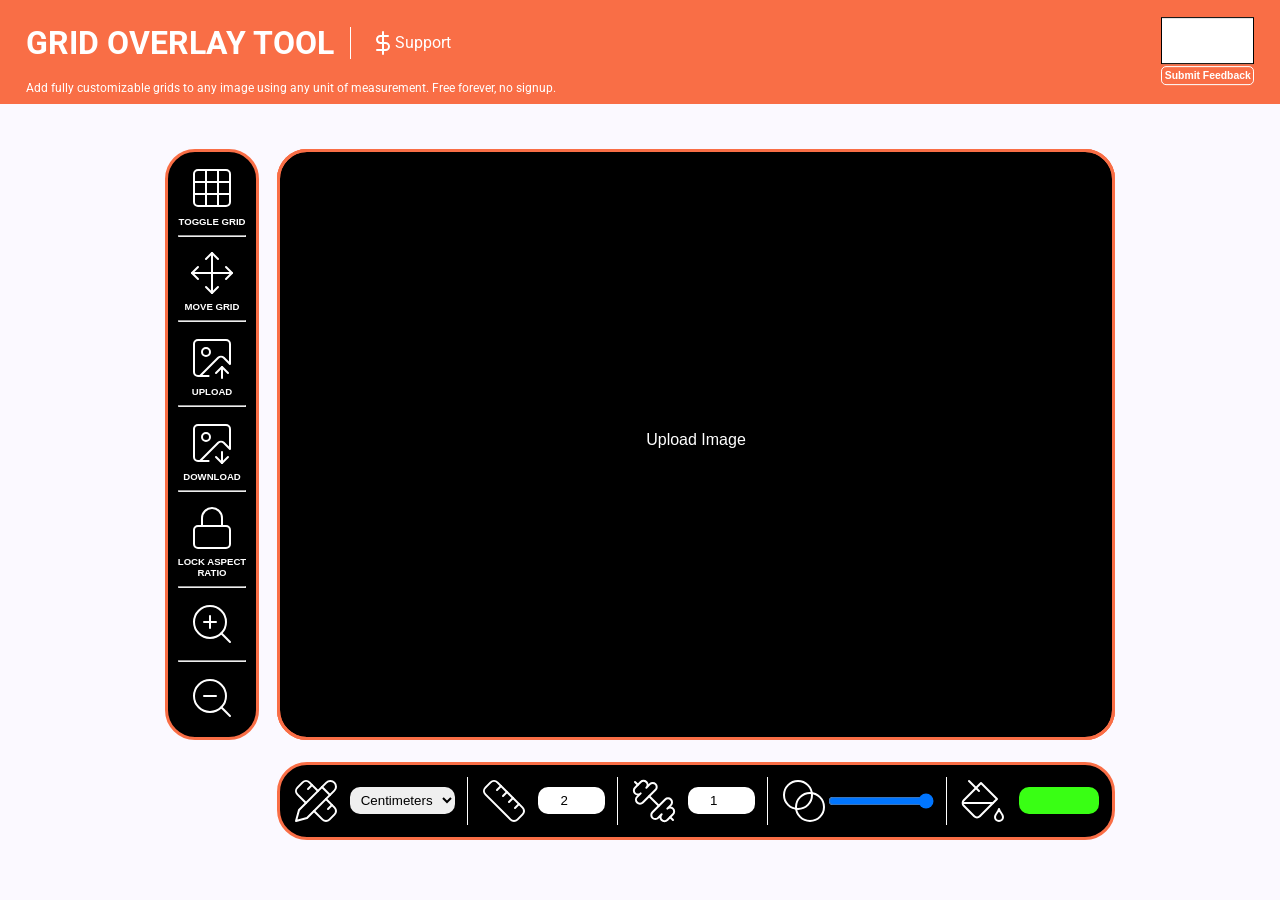
<file: index.html>
<!DOCTYPE html>
    <html lang="en">
    <head>
        <!-- TODO: -->
        <!-- Fix cover image aspect ratio -->
        <meta charset="UTF-8">
        <meta name="viewport" content="width=device-width, initial-scale=1, maximum-scale=1">        
        <meta name="description" content="Grid maker. Free Lightweight tool for overlaying custom grids onto any image. You can adjust the unit of measurement, colour, 
        size and weight of the grid lines. Useful for artists, break down a large image into smaller sections that can be drawn individually. No signup or download required, mobile compatible.">

        <!-- Facebok Meta Tags-->
        <meta property="og:url" contect="https://gridimageoverlay.com">
        <meta property="og:type" content="website">
        <meta property="og:title" content="Grid Maker Tool">
        <meta property="og:image" content="/images/cover-image.png">
        <meta property="og:image:width" content="1200">
        <meta property="og:image:height" content="630">
        <meta property="og:image:alt" content="Description of the image">
        <meta property="og:description" content="Lightweight tool for overlaying customizable grids onto images. You can adjust the colour, 
        size and weight of the grid lines. Useful for artists, break down a large image into smaller sections that can be drawn individually. No signup or download required, mobile compatible.">
        <meta property="twitter:image" content="https://gridimageoverlay.com/images/cover-image.png">
        <!---------------------->
        
        <!-- Google analytics tag (gtag.js) -->
        <script async src="https://www.googletagmanager.com/gtag/js?id=G-KN2XK0N028"></script>
        <script>
        window.dataLayer = window.dataLayer || [];
        function gtag(){dataLayer.push(arguments);}
        gtag('js', new Date());

        gtag('config', 'G-KN2XK0N028');
        </script>
        <!-------------------------->

        <!-- Google Adsense tag -->
        <script async src="https://pagead2.googlesyndication.com/pagead/js/adsbygoogle.js?client=ca-pub-4579221612582156"
        crossorigin="anonymous"></script>
        <!------------------------>

        <!-- Bing Indexing tag -->
        <meta name="msvalidate.01" content="25EE5A24DAAA071C9E0168701204F7CD" />
        <!----------------------->

        <!-- Font Links -->
        <link rel="preconnect" href="https://fonts.googleapis.com">
        <link rel="preconnect" href="https://fonts.gstatic.com" crossorigin>
        <link href="https://fonts.googleapis.com/css2?family=Roboto:ital,wght@0,100;0,300;0,400;0,500;0,700;0,900;1,100;1,300;1,400;1,500;1,700;1,900&display=swap" rel="stylesheet">
        <!----------------->

        <link rel="stylesheet" href="styles.css">
        <link rel="icon" href="images/icon.ico">
        <meta name="author" content="Ben Corran">
        <title>Free Grid Maker Tool for Artists - Add Custom Grids to Any Image</title>
    </head>
    <body>
        <header>
            <!-- TODO Add help bar -->
            <!-- <section id="help-bar">
                <svg xmlns="http://www.w3.org/2000/svg" width="32" height="32" viewBox="0 0 24 24" fill="none" stroke="currentColor" stroke-width="1" stroke-linecap="round" stroke-linejoin="round" class="lucide lucide-circle-help"><circle cx="12" cy="12" r="10"/><path d="M9.09 9a3 3 0 0 1 5.83 1c0 2-3 3-3 3"/><path d="M12 17h.01"/></svg>
            </section>   -->
            <div id="header_top">
                <h1> GRID OVERLAY TOOL </h1>
                
                <!-- <div class="button_container">
                    <a title="About" id="question_button" >
                        <svg xmlns="http://www.w3.org/2000/svg" width="24" height="24" viewBox="0 0 24 24" fill="none" stroke="currentColor" stroke-width="2" stroke-linecap="round" stroke-linejoin="round" class="feather feather-help-circle"><circle cx="12" cy="12" r="10"/><path d="M9.09 9a3 3 0 0 1 5.83 1c0 2-3 3-3 3"/><line x1="12" y1="17" x2="12.01" y2="17"/></svg>                        
                    </a>
                </div> -->

                <div class="button_container">
                    <a href="https://ko-fi.com/bendoman" id="support_button">
                        <svg xmlns="http://www.w3.org/2000/svg" width="24" height="24" viewBox="0 0 24 24" fill="none" stroke="currentColor" stroke-width="2" stroke-linecap="round" stroke-linejoin="round" class="feather feather-dollar-sign"><line x1="12" y1="1" x2="12" y2="23"/><path d="M17 5H9.5a3.5 3.5 0 0 0 0 7h5a3.5 3.5 0 0 1 0 7H6"/></svg>
                        Support
                    </a>
                </div>

                <div id="feedback_container">
                    <form action="https://api.web3forms.com/submit" method="POST" id="feedback_form">
                        <input type="hidden" name="access_key" value="5dd828ec-fd95-4fc6-b073-deb720444b1a">
                        <textarea rows="3" cols="3" name="message" required></textarea>
                        <button type="submit">Submit Feedback</button>
                    </form>
                </div>
            </div>

            <div id="header_bottom">
                <p>Add fully customizable grids to any image using any unit of measurement. Free forever, no signup.</p>
            </div>
        </header>
        
        <div id="content">
            <div id="sidebar">
                <!-- <section class="svg_button_container">
                    <input type="button" id="image_grab_button"
                    class="svg_button selected" onclick="image_grab_listener()" title="Move Image">
                    <svg id="image-grab" 
                    xmlns="http://www.w3.org/2000/svg" width="48" height="48" viewBox="0 0 24 24" fill="none" stroke="currentColor" stroke-width="1" stroke-linecap="round" stroke-linejoin="round" class="lucide lucide-move"><polyline points="5 9 2 12 5 15"/><polyline points="9 5 12 2 15 5"/><polyline points="15 19 12 22 9 19"/><polyline points="19 9 22 12 19 15"/><line x1="2" x2="22" y1="12" y2="12"/><line x1="12" x2="12" y1="2" y2="22"/></svg>
                </section> -->
                
                <!-- <hr> -->
                <section class="svg_button_container">
                    <input type="button" id="grid_toggle_button" 
                    class="svg_button" onclick="grid_toggle_listener()" title="Toggle Grid">                
                    <svg id="grid-toggle" 
                    xmlns="http://www.w3.org/2000/svg" width="48" height="48" viewBox="0 0 24 24" fill="none" stroke="currentColor" stroke-width="1" stroke-linecap="round" stroke-linejoin="round" class="lucide lucide-grid-3x3"><rect width="18" height="18" x="3" y="3" rx="2"/><path d="M3 9h18"/><path d="M3 15h18"/><path d="M9 3v18"/><path d="M15 3v18"/></svg>
                    <h4>TOGGLE GRID</h4>
                </section>

                <hr>
                <section class="svg_button_container" id="grid-grab-container">
                    <input type="button" id="grid_grab_button"
                    class="svg_button" onclick="grid_grab_listener()" alt="test" title="Move Grid">
                    <svg id="grid-grab-svg" 
                    xmlns="http://www.w3.org/2000/svg" width="48" height="48" viewBox="0 0 24 24" fill="none" stroke="currentColor" stroke-width="1" stroke-linecap="round" stroke-linejoin="round" class="lucide lucide-move"><polyline points="5 9 2 12 5 15"/><polyline points="9 5 12 2 15 5"/><polyline points="15 19 12 22 9 19"/><polyline points="19 9 22 12 19 15"/><line x1="2" x2="22" y1="12" y2="12"/><line x1="12" x2="12" y1="2" y2="22"/></svg>
                    <h4>MOVE GRID</h4>
                </section>
                
                <hr>
                <section class="svg_button_container">
                    <input type="file" id="image_upload_button" class="svg_button" title="Upload Image"
                    accept="image/png, image/gif, image/jpeg">                
                    <svg id="image-upload" 
                    xmlns="http://www.w3.org/2000/svg" width="48" height="48" viewBox="0 0 24 24" fill="none" stroke="currentColor" stroke-width="1" stroke-linecap="round" stroke-linejoin="round" class="lucide lucide-image-up"><path d="M10.3 21H5a2 2 0 0 1-2-2V5a2 2 0 0 1 2-2h14a2 2 0 0 1 2 2v10l-3.1-3.1a2 2 0 0 0-2.814.014L6 21"/><path d="m14 19.5 3-3 3 3"/><path d="M17 22v-5.5"/><circle cx="9" cy="9" r="2"/></svg>
                    <h4>UPLOAD</h4>
                </section>

                <hr>
                <section class="svg_button_container">
                    <input type="button" class="svg_button" 
                    onclick="image_download_listener()" title="Download Image">               
                    <svg id="image-download" 
                    xmlns="http://www.w3.org/2000/svg" width="48" height="48" viewBox="0 0 24 24" fill="none" stroke="currentColor" stroke-width="1" stroke-linecap="round" stroke-linejoin="round" class="lucide lucide-image-down"><path d="M10.3 21H5a2 2 0 0 1-2-2V5a2 2 0 0 1 2-2h14a2 2 0 0 1 2 2v10l-3.1-3.1a2 2 0 0 0-2.814.014L6 21"/><path d="m14 19 3 3v-5.5"/><path d="m17 22 3-3"/><circle cx="9" cy="9" r="2"/></svg>
                    <h4>DOWNLOAD</h4>
                </section>

                
                <hr>
                <section class="svg_button_container">
                    <input type="button" id="lock_toggle_button" 
                    class="svg_button" onclick="lock_toggle_listener()" title="Toggle Aspect Ratio Lock">
                    <svg id="lock-toggle" 
                    xmlns="http://www.w3.org/2000/svg" width="48" height="48" viewBox="0 0 24 24" fill="none" stroke="currentColor" stroke-width="1" stroke-linecap="round" stroke-linejoin="round" class="lucide lucide-lock"><rect width="18" height="11" x="3" y="11" rx="2" ry="2"/><path d="M7 11V7a5 5 0 0 1 10 0v4"/></svg>
                    <h4>LOCK ASPECT RATIO</h4>
                </section>

                <!-- <hr>
                <section class="svg_button_container">
                    <input type="button" class="svg_button" 
                    onclick="fullscreen_toggle_listener()" title="Toggle Fullscreen">
                    <svg id="fullscreen-toggle" 
                    xmlns="http://www.w3.org/2000/svg" width="48" height="48" viewBox="0 0 24 24" fill="none" stroke="currentColor" stroke-width="1" stroke-linecap="round" stroke-linejoin="round" class="lucide lucide-maximize"><path d="M8 3H5a2 2 0 0 0-2 2v3"/><path d="M21 8V5a2 2 0 0 0-2-2h-3"/><path d="M3 16v3a2 2 0 0 0 2 2h3"/><path d="M16 21h3a2 2 0 0 0 2-2v-3"/></svg>
                </section> -->

                <hr>
                <section class="svg_button_container">
                    <input type="button" class="svg_button" 
                    onclick="zoom_in_listener()" title="Zoom In">
                    <svg id="zoom-in" 
                    xmlns="http://www.w3.org/2000/svg" width="48" height="48" viewBox="0 0 24 24" fill="none" stroke="currentColor" stroke-width="1" stroke-linecap="round" stroke-linejoin="round" class="lucide lucide-zoom-in"><circle cx="11" cy="11" r="8"/><line x1="21" x2="16.65" y1="21" y2="16.65"/><line x1="11" x2="11" y1="8" y2="14"/><line x1="8" x2="14" y1="11" y2="11"/></svg>
                </section> 
                
                <hr>
                <section class="svg_button_container">
                    <input type="button" class="svg_button" 
                    onclick="zoom_out_listener()" title="Zoom Out">
                    <svg id="zoom-out" 
                    xmlns="http://www.w3.org/2000/svg" width="48" height="48" viewBox="0 0 24 24" fill="none" stroke="currentColor" stroke-width="1" stroke-linecap="round" stroke-linejoin="round" class="lucide lucide-zoom-out"><circle cx="11" cy="11" r="8"/><line x1="21" x2="16.65" y1="21" y2="16.65"/><line x1="8" x2="14" y1="11" y2="11"/></svg>
                </section>
            </div>  
            <div id="canvas_toolbar_container">
                <div id="canvas_container" >   
                    <input type="file" id="canvas_upload">
                    <canvas id="image_canvas"></canvas>
                    <canvas id="grid_canvas"></canvas>
                    <div id="background-canvas"></div>         
                </div>
    
                <div id="toolbar">
                    <section class="toolbar_option">
                        <svg xmlns="http://www.w3.org/2000/svg" width="48" height="48" viewBox="0 0 24 24" fill="none" stroke="currentColor" stroke-width="1" stroke-linecap="round" stroke-linejoin="round" class="lucide lucide-pencil-ruler"><path d="m15 5 4 4"/><path d="M13 7 8.7 2.7a2.41 2.41 0 0 0-3.4 0L2.7 5.3a2.41 2.41 0 0 0 0 3.4L7 13"/><path d="m8 6 2-2"/><path d="m2 22 5.5-1.5L21.17 6.83a2.82 2.82 0 0 0-4-4L3.5 16.5Z"/><path d="m18 16 2-2"/><path d="m17 11 4.3 4.3c.94.94.94 2.46 0 3.4l-2.6 2.6c-.94.94-2.46.94-3.4 0L11 17"/></svg>
                        <select name="units" id="units">
                            <option value="centimeters" selected="selected">Centimeters</option>
                            <option value="inches">Inches</option>
                            <option value="millimeters">Millimeters</option>
                            <option value="pixels">Pixels</option>
                        </select>
                    </section>
                    
                    <div class="vertical-hr"></div>
                    <section class="toolbar_option">
                        <svg xmlns="http://www.w3.org/2000/svg" width="48" height="48" viewBox="0 0 24 24" fill="none" stroke="currentColor" stroke-width="1" stroke-linecap="round" stroke-linejoin="round" class="lucide lucide-ruler"><path d="M21.3 15.3a2.4 2.4 0 0 1 0 3.4l-2.6 2.6a2.4 2.4 0 0 1-3.4 0L2.7 8.7a2.41 2.41 0 0 1 0-3.4l2.6-2.6a2.41 2.41 0 0 1 3.4 0Z"/><path d="m14.5 12.5 2-2"/><path d="m11.5 9.5 2-2"/><path d="m8.5 6.5 2-2"/><path d="m17.5 15.5 2-2"/></svg>
                        <input type="number" id="gap_width_input" min="1" value="2">
                    </section>
    
                    <div class="vertical-hr"></div>
                    <section class="toolbar_option">
                        <svg xmlns="http://www.w3.org/2000/svg" width="48" height="48" viewBox="0 0 24 24" fill="none" stroke="currentColor" stroke-width="1" stroke-linecap="round" stroke-linejoin="round" class="lucide lucide-dumbbell"><path d="M14.4 14.4 9.6 9.6"/><path d="M18.657 21.485a2 2 0 1 1-2.829-2.828l-1.767 1.768a2 2 0 1 1-2.829-2.829l6.364-6.364a2 2 0 1 1 2.829 2.829l-1.768 1.767a2 2 0 1 1 2.828 2.829z"/><path d="m21.5 21.5-1.4-1.4"/><path d="M3.9 3.9 2.5 2.5"/><path d="M6.404 12.768a2 2 0 1 1-2.829-2.829l1.768-1.767a2 2 0 1 1-2.828-2.829l2.828-2.828a2 2 0 1 1 2.829 2.828l1.767-1.768a2 2 0 1 1 2.829 2.829z"/></svg>
                        <input type="number" id="gap_weight_input" min="1" value="1">
                    </section>

                    <div class="vertical-hr"></div>
                    <section class="toolbar_option">
                        <svg xmlns="http://www.w3.org/2000/svg" width="48" height="48" viewBox="0 0 24 24" fill="none" stroke="currentColor" stroke-width="1" stroke-linecap="round" stroke-linejoin="round" class="lucide lucide-blend"><circle cx="9" cy="9" r="7"/><circle cx="15" cy="15" r="7"/></svg>
                        <input type="range" id="stroke_alpha_input" min="1" max="100" value="100" class="slider">
                    </section>
    
                    <div class="vertical-hr"></div>
                    <section class="toolbar_option">
                        <svg id="color-picker-svg" xmlns="http://www.w3.org/2000/svg" width="48" height="48" viewBox="0 0 24 24" fill="none" stroke="currentColor" stroke-width="1" stroke-linecap="round" stroke-linejoin="round" class="lucide lucide-paint-bucket"><path d="m19 11-8-8-8.6 8.6a2 2 0 0 0 0 2.8l5.2 5.2c.8.8 2 .8 2.8 0L19 11Z"/><path d="m5 2 5 5"/><path d="M2 13h15"/><path d="M22 20a2 2 0 1 1-4 0c0-1.6 1.7-2.4 2-4 .3 1.6 2 2.4 2 4Z"/></svg>
                       
                        <div id="color_picker_empty_div">
                            <input type="color" id="colour_picker_input" value="#39FF14">
                        </div>
                    </section>

                </div>
            </div>
        </div>

        <script src="scripts/utils.js"></script>
        <script src="scripts/main.js"></script>
    </body>
</html>
</file>
<file: styles.css>
* {
    margin: 0;
    padding: 0;
}

body {
    background-color: #FBF9FF;
    overflow-x: hidden;
    overflow-y: hidden;
    font-family: sans-serif;
}

header {
    padding: 1vh;
    padding-left: 2vw;
    padding-right: 2vw;
    /* text-align: center; */
    color: white;
    background-color: #f96e46;
    font-family: "Roboto", sans-serif;
    
    display: flex;
    flex-direction: column;
    gap: .25em;
    /* display: flex;
    justify-content: center;
    align-items: center; */
    /* position: relative; 
    */
}

#header_top {
    display: flex;
    gap: 1em;
    align-items: center;
}

#header_top h1 {
    /* padding-right: .5em; */
    /* border-right: 1px solid white; */
}

.button_container {
    /* background-color: red; */
    border-left: 1px solid white;
    padding-left: 1em;
}

#question_button {
    display: flex;
    align-items: center;
    padding: .25em;
    border-radius: 7px;
}

#question_button:hover {
    color: black;
    background-color: white;
}

a {
    text-decoration: none;
}

a:visited {
    text-decoration: none;
    color: inherit;
    cursor: auto;
}

#support_button {
    background: none;
    border: none;

    color: white;

    display: flex;
    align-items: center;
    padding: .25em;
    border-radius: 7px;
}

#support_button:hover {
    color: black;
    cursor: pointer;
    background-color: white;
}


#header_bottom p {
    font-size: .75em;
}

#feedback_container {
    margin-left: auto;
}

#feedback_form {
    /* margin-bottom: -1%; */
    right: 2em;
    /* background-color: red; */
    display: flex;
    flex-direction: column;
    gap: .15em;
    transform: translateY(12%);
}

textarea {
    resize: none;
    border: 1px solid black;
}

button[type="submit"] {
    border: none;
    background: none;
    
    border: 1px solid white;
    /* border-top: none; */
    border-radius: 5px;
    /* border-bottom-left-radius: 5px; */
    /* border-bottom-right-radius: 5px; */

    color: white;
    font-weight: bolder;
    font-size: .65em;
    padding: .25em;
}

button[type="submit"]:hover {
    color: black;
    background-color: white;
    border: 1px solid black;
}


/* TODO Add help page */
/* #help-bar {
    padding: 1vh;
    position: absolute;
    top: 0;
    left: 0;
}

#help-bar:hover {
    background-color: red;
} */

#content {
    display: flex;
    justify-content: center;
    flex-wrap: wrap;
    
    margin-top: 5vh;
}

/* #region ( Canvas ) */
#canvas_container {
    position: relative;
    width: max-content;
}

#canvas_container.fullscreen_canvas_container canvas {
    display: none;
} 

#canvas_container.fullscreen_canvas_container #background-canvas {
    position: static;
} 

canvas {
    border-radius: 30px;
    position: relative;
    z-index: 1;
}

canvas:hover {
    cursor: grab;
}

#background-canvas {
    top: 0;
    left: 0;
    position: absolute;
    border-radius: 30px;
    background-color: black;
    border: 3px solid #F96E46;
    z-index: 0;
}

#grid_canvas {
    position: absolute;
    top: 0;
    left: 0;
    border-radius: 30px;
    border: 3px solid #F96E46;
}

#canvas_upload {
    background-color: red;
    position: absolute;
    z-index: 2;
    opacity: 0;
    border-radius: 30px;
    border: 3px solid #F96E46;
}

#canvas_upload:hover {
    cursor: grab;
}

#image_canvas {
    background-color: black;
    border: 3px solid #F96E46;
}

/* #endregion */

/* #region ( Toolbar ) */
#sidebar {
    color: white;
    text-align: center;
    background-color: black;

    width: 5.5em;
    margin-right: 2vh;

    border-radius: 30px; 
    border: 3px solid #F96E46;
    
    overflow-y: auto;
    overflow-x: hidden;
}

#toolbar {
    height: 3em;
    background-color: black;
    border: 3px solid #F96E46;
    margin: 2vh auto 0 auto;
    border-radius: 30px;
    color: white;
    padding: 0.75em 0;
    display: flex;

    overflow-x: auto;
}

.toolbar_option {
    display: flex;
    width: max-content;
    margin-left: 0.75em;
    align-items: center;
}

#units {
    height: 3vh;
    border: none;
    text-align: center;
    margin-left: 0.75em;
    border-radius: 10px;
    padding: 0 0.5em;
}

#units:hover {
    color: #FBF9FF;
    background-color: #F96E46;
}

input[type="number"] {
    width: 5em;
    height: 3vh;
    border: none;
    text-align: center;
    border-radius: 10px;
    margin-left: 0.75em;
}

#stroke_alpha_input {
    width: 8em;
}

/* The slider handle (use -webkit- (Chrome, Opera, Safari, Edge) and -moz- (Firefox) to override default look) */

/* DEPRECATED */
/* input[type="color"] {
    border: none;
    width: 5em;
    height: 3vh;
    border-radius: 10px;
    opacity: 0;
}

input[type="color"]:hover {
    border: 1px solid #F96E46;
    cursor: pointer;
} */

input[type="color"] {
    opacity: 0;
}

#color_picker_empty_div {
    border-radius: 10px;
    width: 5em;
    height: 3vh;
    background-color: #39FF14;
}

#color_picker_empty_div:hover {
    border: 3px solid #F96E46;

}

#color-picker-svg {
    margin-right: 0.75em;
}

.colorpick-eyedropper-input-trigger {
    display: none;
}
/* #endregion */

/* #region ( Misc ) */
hr {
    color: white;
    width: 75%;
    margin: 0.5em auto 0 auto
}

/* TODO Fix bug where these disappear on smaller screens */
.vertical-hr {
    width: 1px;
    height: 100%;
    background-color: white;
    margin-left: 0.75em;
}

#toolbar svg {
    min-width: 48px;
    min-height: 48px;
    max-height: 48px;
    max-width: 48px;
}

h4 {
    font-size: 0.6em;
}

/* #endregion */

/* #region ( SVG Buttons ) */ 
svg {
    width: 100%;
}

.svg_button:hover + svg {
    background-color: #f96d466c;
}

.svg_button.selected + svg {
    background-color: #f96d46b4;
}

.svg_button_container {
    position: relative;
    margin-top: 0.75em;
}

.svg_button {
    top: 0;
    left: 0;
    width: 100%;
    height: 100%;
    position: absolute;
    opacity: 0;
}

#grid-grab-container {
    position: relative;
}
/* #endregion */
</file>
